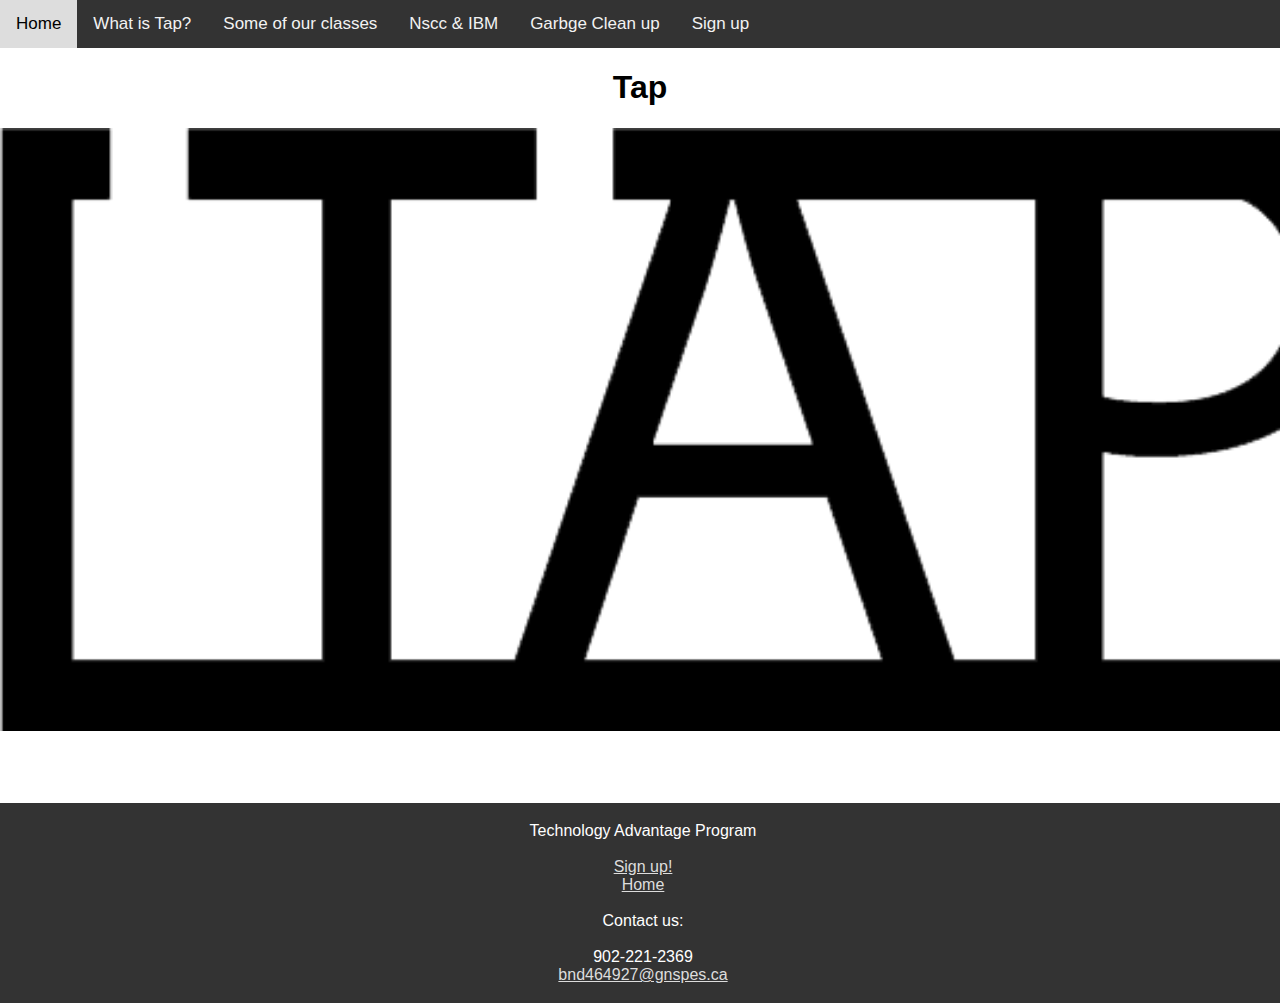
<file: index.html>
<!DOCTYPE html> 
<html>
<head>
<title>Tap Home</title>
<meta name="viewport" content="width=device-width, initial-scale=1">
<link rel="stylesheet" href="https://bndnscc.github.io/day8/sheet.css">
</head>
<body>
    
  <style>
    body {
      margin: 0;
      font-family: Arial, Helvetica, sans-serif;
    }
    .topnav {
      overflow: hidden;
      background-color: #333;
    }
    .topnav a {
      float: left;
      color: #f2f2f2;
      text-align: center;
      padding: 14px 16px;
      text-decoration: none;
      font-size: 17px;
    }
    .topnav a:hover {
      background-color: #ddd;
      color: black;
    }
    .topnav a.active {
      background-color: 
      color
    }

</style>


<style>
   img {
    width:55%;
    min-width:1500px;
    }
</style>



</head>
<body>
<div class="topnav">
    <a  href="https://bndnscc.github.io/CBL-11-Project/">Home</a>
  <a href="https://bndnscc.github.io/CBL-11-Project/What%20is%20tap">What is Tap?</a>
  <a href="https://bndnscc.github.io/CBL-11-Project/Classes">Some of our classes</a>
  <a href="https://bndnscc.github.io/CBL-11-Project/Nscc%20&%20IBM">Nscc & IBM</a>
  <a href="https://bndnscc.github.io/CBL-11-Project/Garbge%20clean%20up">Garbge Clean up</a>
  <a href="https://bndnscc.github.io/CBL-11-Project/Sign%20up">Sign up</a>
</div>

    <h1  style="text-align:center;">Tap</h1>
    <style>
    img {
        display: block;
        margin-left: auto;
        margin-right: auto;
      } 
    </style>
    <a href="">
        <img title="Tap Youtube" src="TAP logo 1 trans.png" alt="Tap logo"></a>
    
       <br><br><br><br>

          <style>
            footer {
              text-align: center;
              padding: 3px;
              background-color:#333;
              color: white;
              left: 0;
            bottom: 0;
            width: 100%;
            }
            </style>
        
        <div class="footer">
          <footer>
          <p>Technology Advantage Program<br><br>
          
              <a style="color: #ddd;" href="https://bndnscc.github.io/CBL-11-Project/Sign%20up">Sign up!</a><br>
              <a style="color: #ddd;" href="https://bndnscc.github.io/CBL-11-Project/">Home</a><br><br>
              Contact us:<br><br>
              902-221-2369<br>
          <a style="color: #ddd;" href="mailto:bnd464927@gnspes.ca">bnd464927@gnspes.ca</a></p>
          </footer> 
          </div>
          




</body>


</html>
</file>
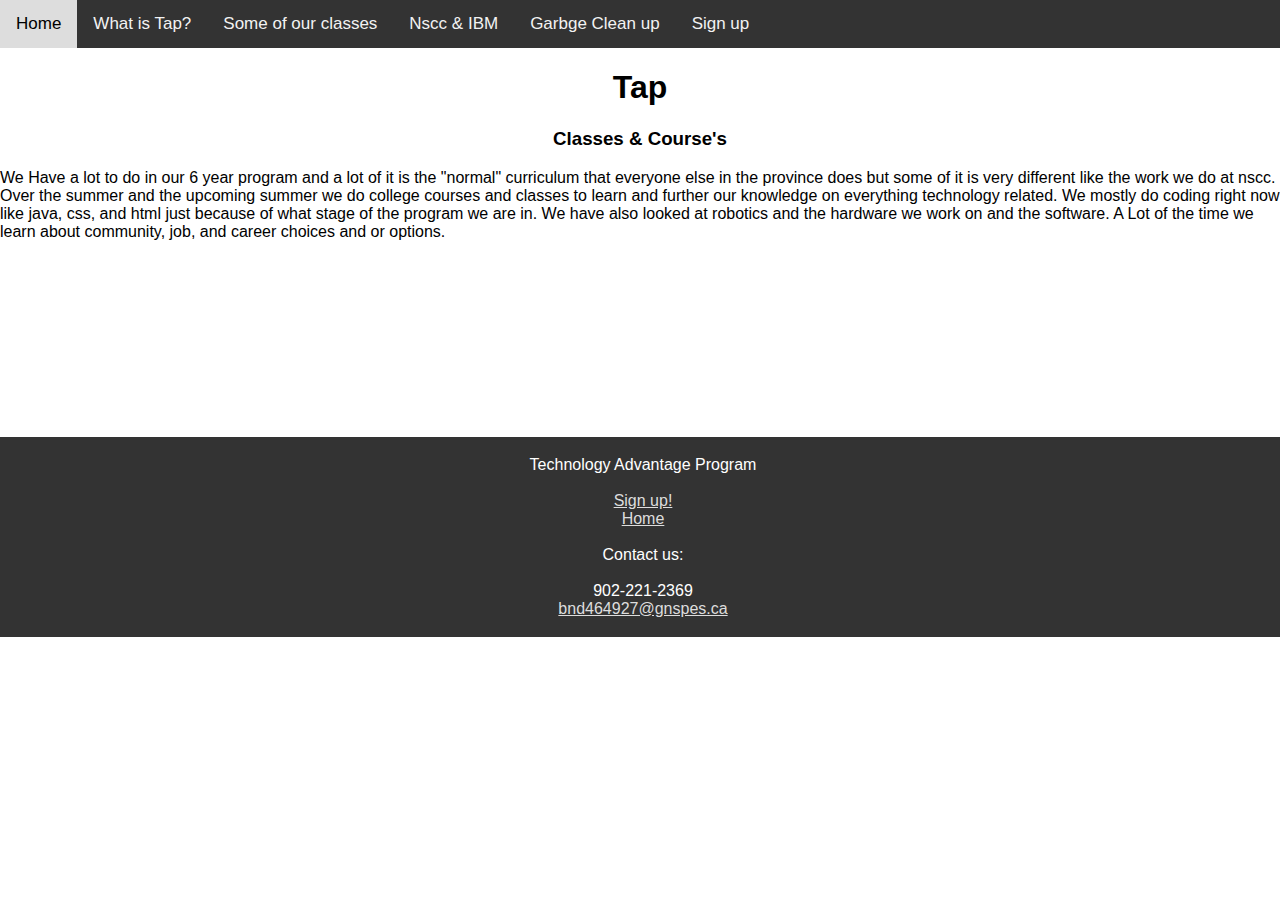
<file: Classes.html>
<!DOCTYPE html> 
<html>
<head>
<title>Classes</title>
<meta name="viewport" content="width=device-width, initial-scale=1">
<link rel="stylesheet" href="https://bndnscc.github.io/day8/sheet.css">
</head>
<body>
    
  <style>
    body {
      margin: 0;
      font-family: Arial, Helvetica, sans-serif;
    }
    .topnav {
      overflow: hidden;
      background-color: #333;
    }
    .topnav a {
      float: left;
      color: #f2f2f2;
      text-align: center;
      padding: 14px 16px;
      text-decoration: none;
      font-size: 17px;
    }
    .topnav a:hover {
      background-color: #ddd;
      color: black;
    }
    .topnav a.active {
      background-color: 
      color
    }

</style>


<style>
   img {
    width:55%;
    min-width:1500px;
    }
</style>


</head>
<body>
<div class="topnav">
    <a  href="https://bndnscc.github.io/CBL-11-Project/">Home</a>
  <a href="https://bndnscc.github.io/CBL-11-Project/What%20is%20tap">What is Tap?</a>
  <a href="https://bndnscc.github.io/CBL-11-Project/Classes">Some of our classes</a>
  <a href="https://bndnscc.github.io/CBL-11-Project/Nscc%20&%20IBM">Nscc & IBM</a>
  <a href="https://bndnscc.github.io/CBL-11-Project/Garbge%20clean%20up">Garbge Clean up</a>
  <a href="https://bndnscc.github.io/CBL-11-Project/Sign%20up">Sign up</a>
</div>

    <h1  style="text-align:center;">Tap</h1>

    <h3 style="text-align: center;">Classes & Course's</h3>


    <p>We Have a lot to do in our 6 year program and a lot of it is the "normal" 
      curriculum that everyone else in the province does but some of it is very different like the work we do at nscc.
       Over the summer and the upcoming summer we do college courses and classes to learn and further our knowledge on everything technology related. 
       We mostly do coding right now like java, css, and html just because of what stage of the program we are in. 
      We have also looked at robotics and the hardware we work on and the software. A Lot of the time we learn about community, 
      job, and career choices and or options. </p>



  

<br><br><br><br><br><br><br><br><br><br>

          <style>
            footer {
              text-align: center;
              padding: 3px;
              background-color:#333;
              color: white;
              left: 0;
            bottom: 0;
            width: 100%;
            }
            </style>
        
        <div class="footer">
          <footer>
            <p>Technology Advantage Program<br><br>
          
              <a style="color: #ddd;" href="https://bndnscc.github.io/CBL-11-Project/Sign%20up">Sign up!</a><br>
              <a style="color: #ddd;" href="https://bndnscc.github.io/CBL-11-Project/">Home</a><br><br>
              Contact us:<br><br>
              902-221-2369<br>
          <a style="color: #ddd;" href="mailto:bnd464927@gnspes.ca">bnd464927@gnspes.ca</a></p>
          </footer> 
          </div>
          




</body>


</html>
</file>
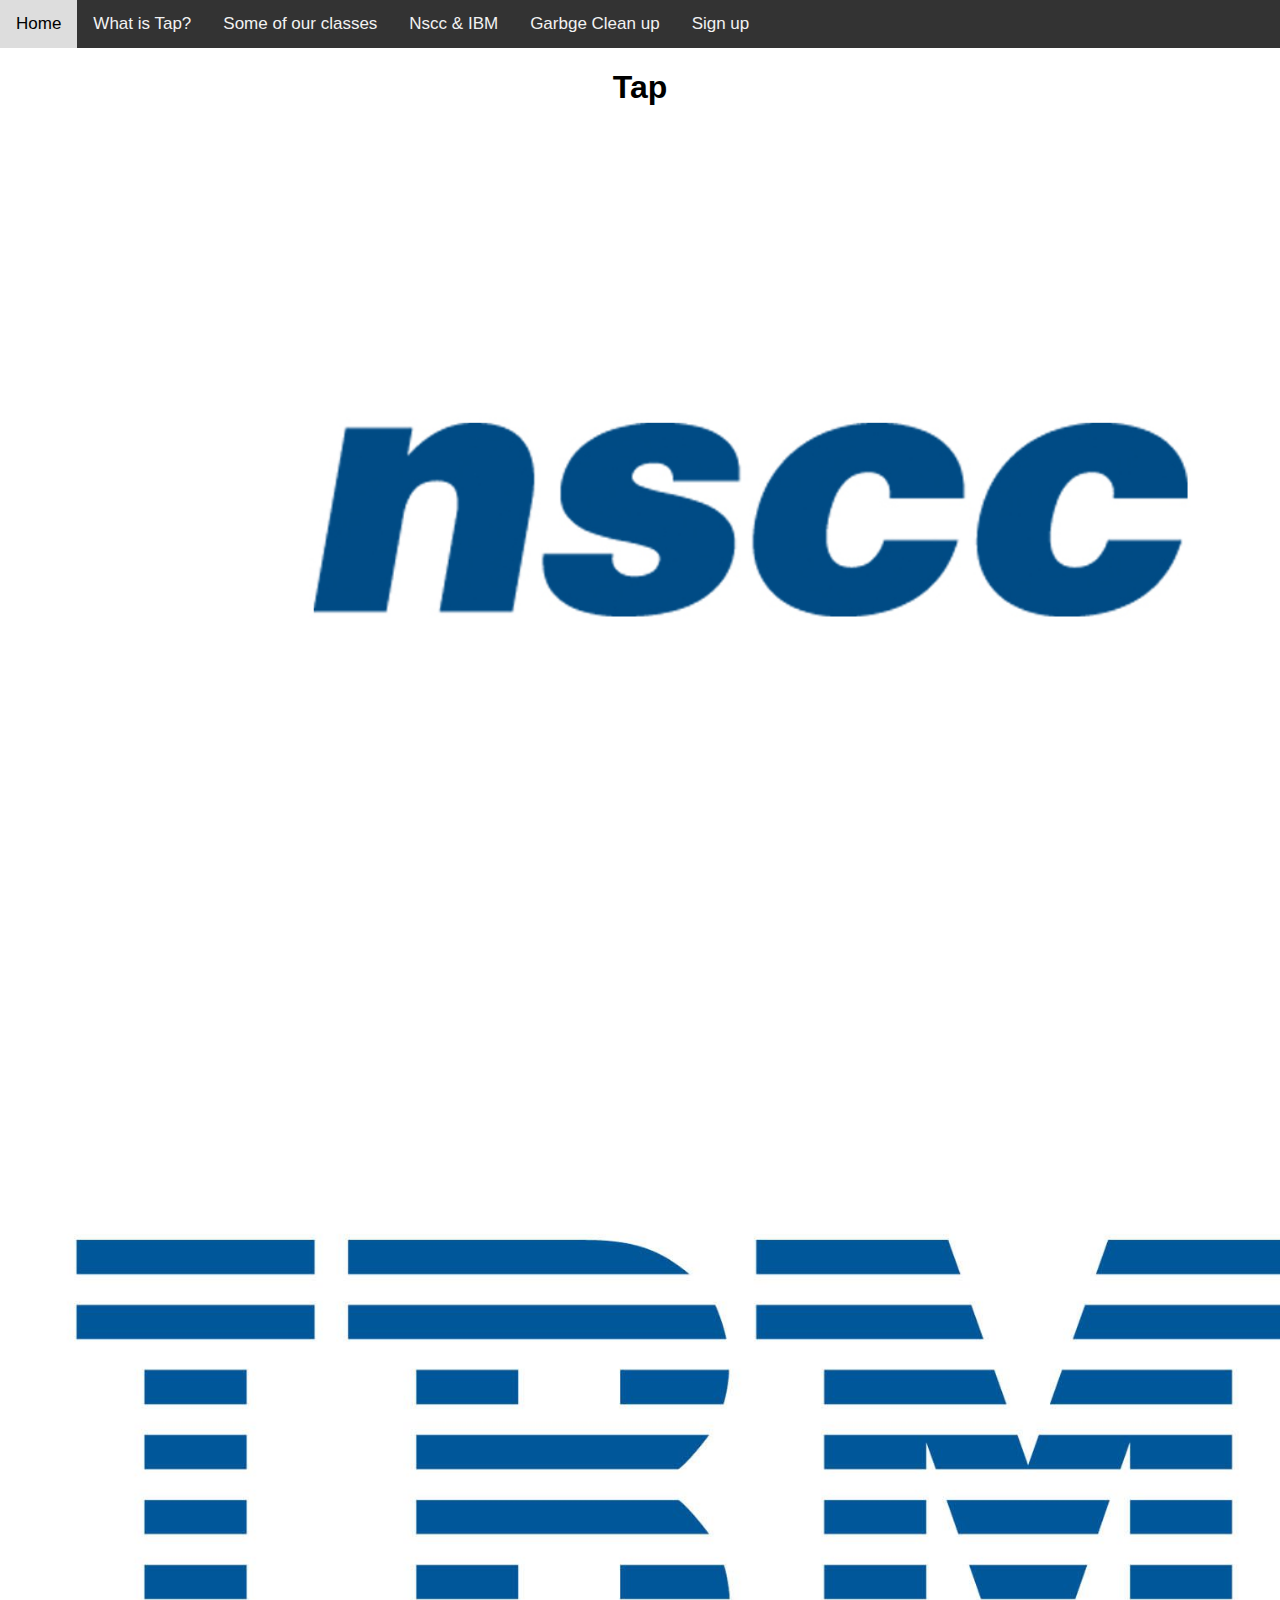
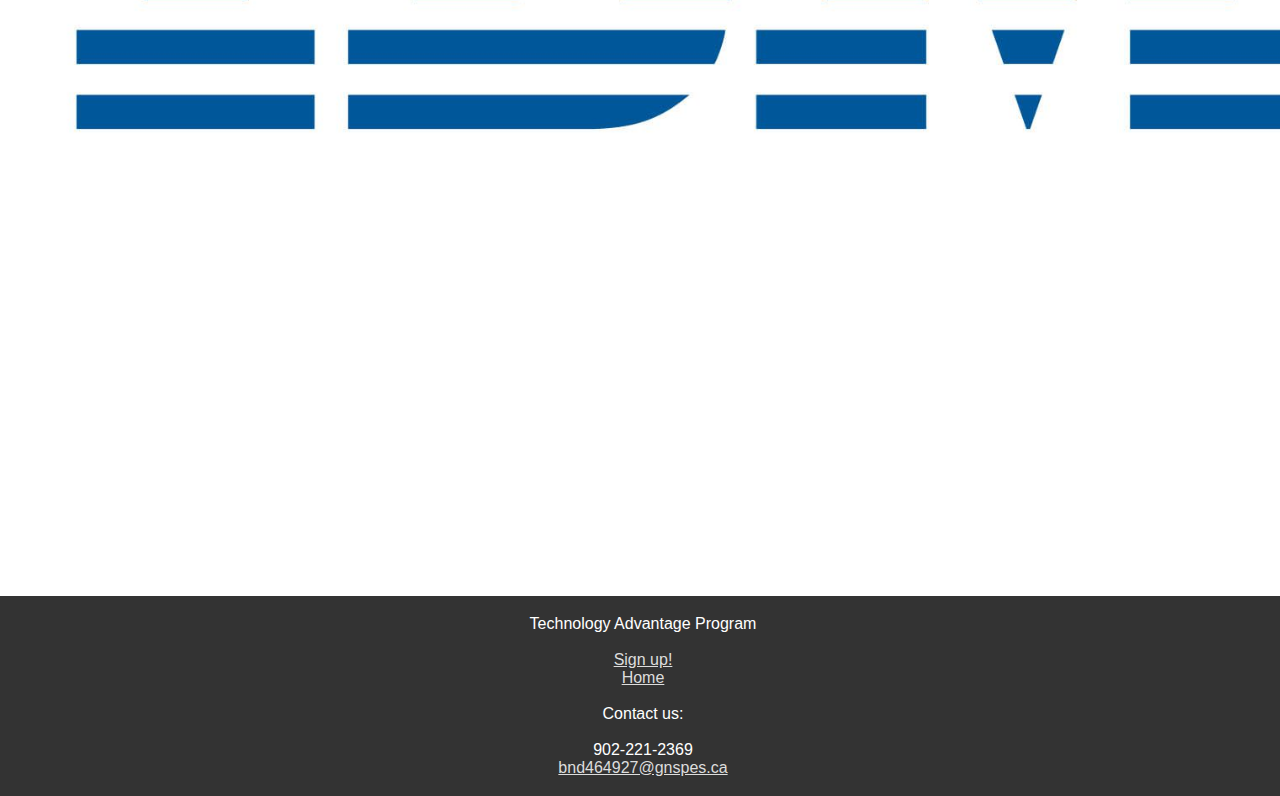
<file: Nscc & IBM.html>
<!DOCTYPE html> 
<html>
<head>
<title>Nscc & IBM</title>
<meta name="viewport" content="width=device-width, initial-scale=1">
<link rel="stylesheet" href="https://bndnscc.github.io/day8/sheet.css">
</head>
<body>
    
  <style>
    body {
      margin: 0;
      font-family: Arial, Helvetica, sans-serif;
    }
    .topnav {
      overflow: hidden;
      background-color: #333;
    }
    .topnav a {
      float: left;
      color: #f2f2f2;
      text-align: center;
      padding: 14px 16px;
      text-decoration: none;
      font-size: 17px;
    }
    .topnav a:hover {
      background-color: #ddd;
      color: black;
    }
    .topnav a.active {
      background-color: 
      color
    }

</style>


<style>
   img {
    width:55%;
    min-width:1500px;
    }
</style>



</head>
<body>
<div class="topnav">
    <a  href="https://bndnscc.github.io/CBL-11-Project/">Home</a>
  <a href="https://bndnscc.github.io/CBL-11-Project/What%20is%20tap">What is Tap?</a>
  <a href="https://bndnscc.github.io/CBL-11-Project/Classes">Some of our classes</a>
  <a href="https://bndnscc.github.io/CBL-11-Project/Nscc%20&%20IBM">Nscc & IBM</a>
  <a href="https://bndnscc.github.io/CBL-11-Project/Garbge%20clean%20up">Garbge Clean up</a>
  <a href="https://bndnscc.github.io/CBL-11-Project/Sign%20up">Sign up</a>
</div>

    <h1  style="text-align:center;">Tap</h1>
    <style>
    img {
        display: block;
        margin-left: auto;
        margin-right: auto;
      } 
    </style>
  
    
       
  <style>
    img {
        display: block;
        margin-left: auto;
        margin-right: auto;
      } 
    </style>
    <a href="https://www.nscc.ca/">
        <img title="Nscc Website" src="nscc.jpg" alt="Nscc logo"></a>

        <br><br>

        <a href="https://www.ibm.com/ca-en">
          <img title="IBM's Website" src="ibm.jpg" alt="IBM logo"></a>














<br><br><br><br><br><br><br><br><br><br>

          <style>
            footer {
              text-align: center;
              padding: 3px;
              background-color:#333;
              color: white;
              left: 0;
            bottom: 0;
            width: 100%;
            }
            </style>
        
        <div class="footer">
          <footer>
            <p>Technology Advantage Program<br><br>
          
              <a style="color: #ddd;" href="https://bndnscc.github.io/CBL-11-Project/Sign%20up">Sign up!</a><br>
              <a style="color: #ddd;" href="https://bndnscc.github.io/CBL-11-Project/">Home</a><br><br>
              Contact us:<br><br>
              902-221-2369<br>
          <a style="color: #ddd;" href="mailto:bnd464927@gnspes.ca">bnd464927@gnspes.ca</a></p>
          </footer> 
          </div>
          




</body>


</html>
</file>
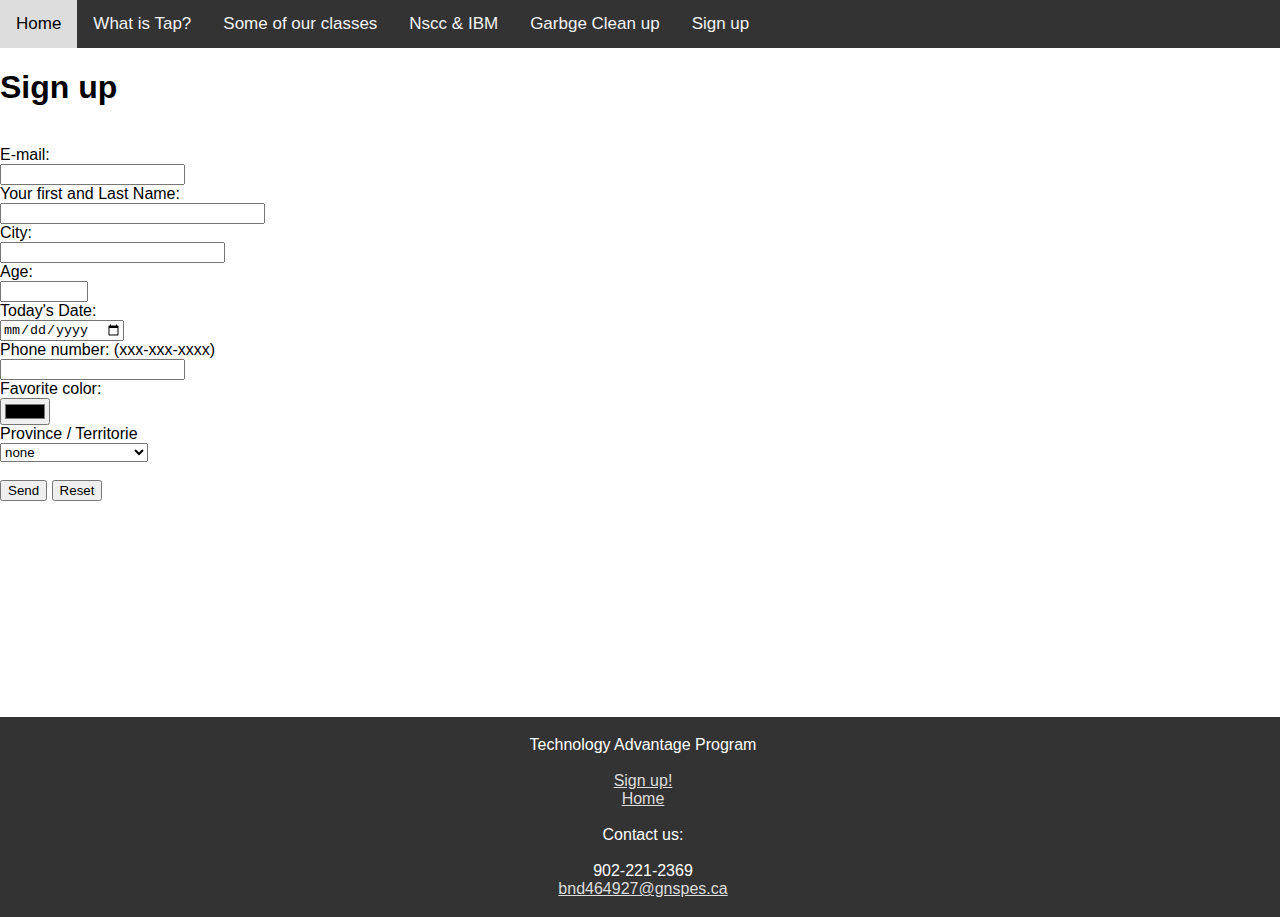
<file: Sign up.html>
<!DOCTYPE html>
<html>
<head>
  <title>Sign up</title>
  <link rel="stylesheet" href="https://bndnscc.github.io/day8/sheet.css">
  <meta name="viewport" content="width=device-width, initial-scale=1.0">
</head>

<body>

    <meta name="viewport" content="width=device-width, initial-scale=1">

    <style>
    body {
      margin: 0;
      font-family: Arial, Helvetica, sans-serif;
    }
    .topnav {
      overflow: hidden;
      background-color: #333;
    }
    .topnav a {
      float: left;
      color: #f2f2f2;
      text-align: center;
      padding: 14px 16px;
      text-decoration: none;
      font-size: 17px;
    }
    .topnav a:hover {
      background-color: #ddd;
      color: black;
    }
    .topnav a.active {
      background-color: 
      color
    }
</style>

</head>
<body>
<div class="topnav">
    <a  href="https://bndnscc.github.io/CBL-11-Project/">Home</a>
  <a href="https://bndnscc.github.io/CBL-11-Project/What%20is%20tap">What is Tap?</a>
  <a href="https://bndnscc.github.io/CBL-11-Project/Classes">Some of our classes</a>
  <a href="https://bndnscc.github.io/CBL-11-Project/Nscc%20&%20IBM">Nscc & IBM</a>
  <a href="https://bndnscc.github.io/CBL-11-Project/Garbge%20clean%20up">Garbge Clean up</a>
  <a href="https://bndnscc.github.io/CBL-11-Project/Sign%20up">Sign up</a>
</div>


<h1>Sign up</h1>


<form action="mailto:bnd464927@gnspes.ca?subject=From%20our%20Website" 

method="post" enctype="text/plain">


  <br>  


    E-mail:<br>

    <input type="email" name="mail" required="required"><br>

    Your first and Last Name:<br>

    <input type="text" name="YourName"  minlength="2" required="required" size="30"><br>

    City:<br>

    <input type="text" name="YourName"  minlength="2" required="required" size="25" ><br>

    Age:<br>

    <input type="number" name="change" id="Age" min="16" max="100" step="0.01" required="required"><br>

    <label for="TDate">Today's Date:</label><br>

    <input type="date" id="TDate" name="TDate" required="required"><br>

    Phone number: (xxx-xxx-xxxx)<br>

    <input type="tel" id="tel" name="tel" pattern="^\d{3}-\d{3}-\d{4}$" required="required"><br>

    Favorite color:<br>

    <input type="color" name="color" id="color" required="required"><br>
    

Province / Territorie<br>

<select name="Province / Territorie" required="required">
  <option value ="none">none</option>
  <option value ="Quebec">Quebec</option>
  <option value ="Ontario">Ontario</option>
  <option value ="Nova Scotia">Nova Scotia</option>
  <option value ="New Brunswick">New Brunswick</option>
  <option value ="Manitoba">Manitoba</option>
  <option value ="British Columbia">British Columbia</option>
  <option value ="Prince Edward Island">Prince Edward Island</option>
  <option value ="Saskatchewan">Saskatchewan</option>
  <option value ="Alberta">Alberta</option>
  <option value ="Northwest Territories">Northwest Territories</option>
  <option value ="Yukon">Yukon</option>
  <option value ="Nunavut">Nunavut</option>
  </select> 
  
    <br><br>

    <input type="submit" value="Send">

    <input type="reset" value="Reset">

</form>

</form>

<br><br><br><br><br><br><br><br><br><br><br><br>
<style>
    footer {
      text-align: center;
      padding: 3px;
      background-color:#333;
      color: white;
      left: 0;
    bottom: 0;
    width: 100%;
    }
    </style>

<div class="footer">
<footer>
  <p>Technology Advantage Program<br><br>
          
    <a style="color: #ddd;" href="https://bndnscc.github.io/CBL-11-Project/Sign%20up">Sign up!</a><br>
    <a style="color: #ddd;" href="https://bndnscc.github.io/CBL-11-Project/">Home</a><br><br>
    Contact us:<br><br>
    902-221-2369<br>
<a style="color: #ddd;" href="mailto:bnd464927@gnspes.ca">bnd464927@gnspes.ca</a></p>
</footer> 
</div>



</body>




</html>
</file>
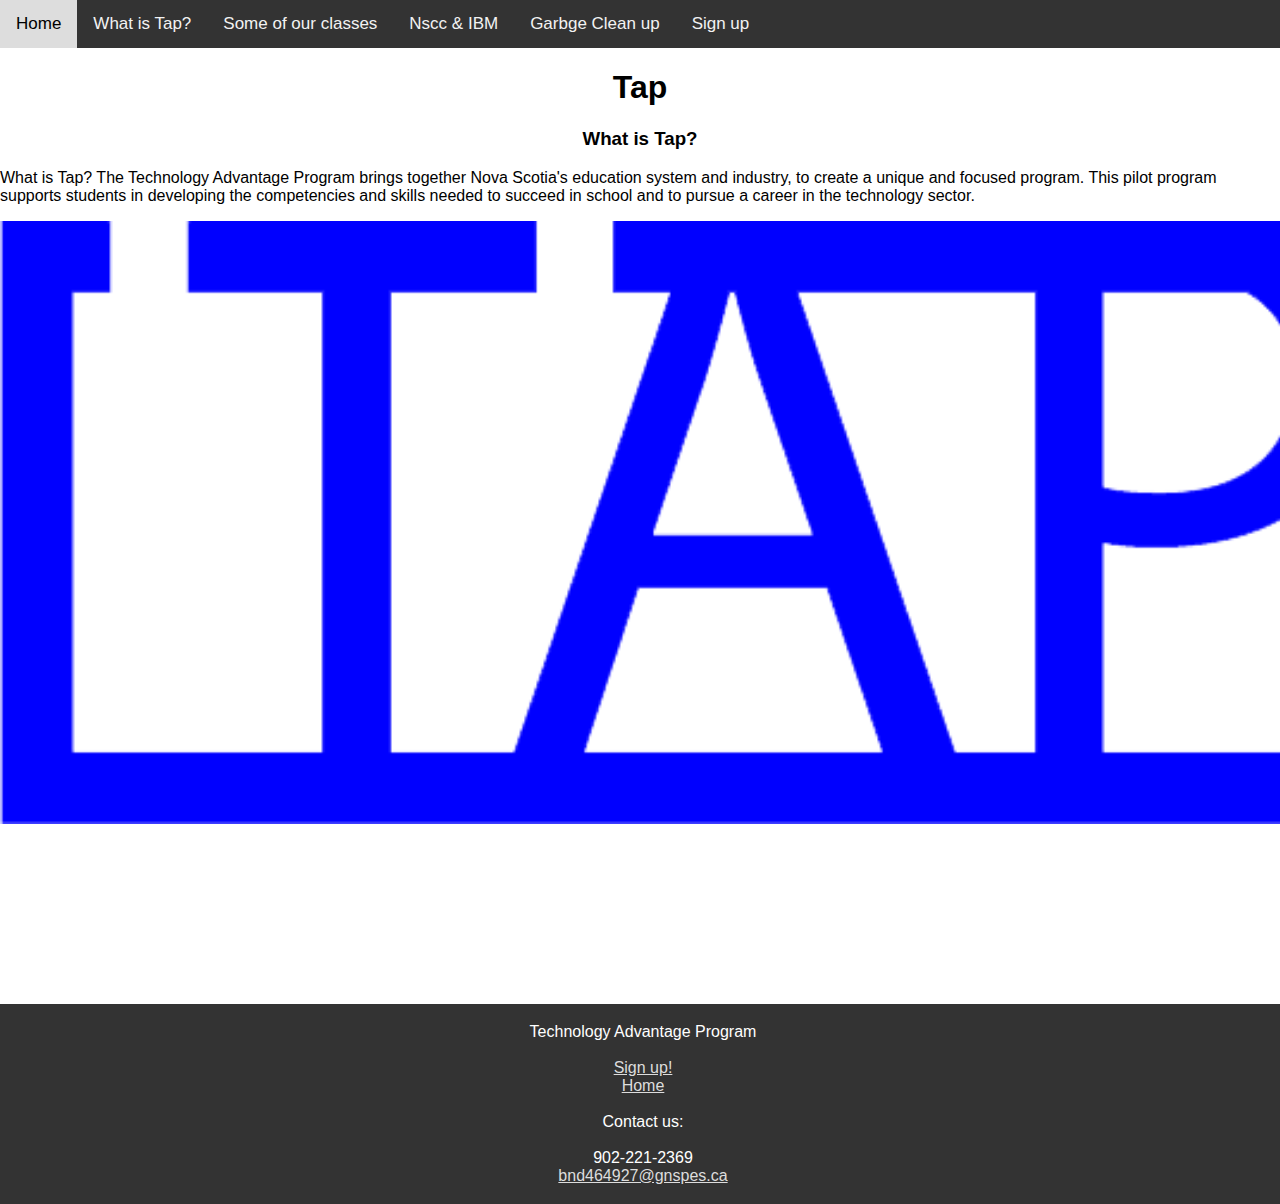
<file: What is tap.html>
<!DOCTYPE html> 
<html>
<head>
<title>Tap Home</title>
<meta name="viewport" content="width=device-width, initial-scale=1">
<link rel="stylesheet" href="https://bndnscc.github.io/day8/sheet.css">
</head>
<body>
    
  <style>
    body {
      margin: 0;
      font-family: Arial, Helvetica, sans-serif;
    }
    .topnav {
      overflow: hidden;
      background-color: #333;
    }
    .topnav a {
      float: left;
      color: #f2f2f2;
      text-align: center;
      padding: 14px 16px;
      text-decoration: none;
      font-size: 17px;
    }
    .topnav a:hover {
      background-color: #ddd;
      color: black;
    }
    .topnav a.active {
      background-color: 
      color
    }

</style>


<style>
   img {
    width:55%;
    min-width:1500px;
    }
</style>



</head>
<body>
<div class="topnav">
    <a  href="https://bndnscc.github.io/CBL-11-Project/">Home</a>
  <a href="https://bndnscc.github.io/CBL-11-Project/What%20is%20tap">What is Tap?</a>
  <a href="https://bndnscc.github.io/CBL-11-Project/Classes">Some of our classes</a>
  <a href="https://bndnscc.github.io/CBL-11-Project/Nscc%20&%20IBM">Nscc & IBM</a>
  <a href="https://bndnscc.github.io/CBL-11-Project/Garbge%20clean%20up">Garbge Clean up</a>
  <a href="https://bndnscc.github.io/CBL-11-Project/Sign%20up">Sign up</a>
</div>

    <h1  style="text-align:center;">Tap</h1>
    <style>
    img {
        display: block;
        margin-left: auto;
        margin-right: auto;
      } 
    </style>
  
          <h3 style="text-align: center;">What is Tap?</h3>


          <p>What is Tap? The Technology Advantage Program brings together Nova Scotia's education system and industry, 
            to create a unique and focused program.
             This pilot program supports students in developing the competencies and skills needed 
             to succeed in school and to pursue a career in the technology sector.</p>
        
             <a href="">
              <img  width="600" title="Tap Youtube" src="Tap Logo blue.png" alt="Tap logo"></a>
         







<br><br><br><br><br><br><br><br><br><br>

          <style>
            footer {
              text-align: center;
              padding: 3px;
              background-color:#333;
              color: white;
              left: 0;
            bottom: 0;
            width: 100%;
            }
            </style>
        
        <div class="footer">
          <footer>
            <p>Technology Advantage Program<br><br>
          
              <a style="color: #ddd;" href="https://bndnscc.github.io/CBL-11-Project/Sign%20up">Sign up!</a><br>
              <a style="color: #ddd;" href="https://bndnscc.github.io/CBL-11-Project/">Home</a><br><br>
              Contact us:<br><br>
              902-221-2369<br>
          <a style="color: #ddd;" href="mailto:bnd464927@gnspes.ca">bnd464927@gnspes.ca</a></p>
          </footer> 
          </div>
          




</body>


</html>
</file>
